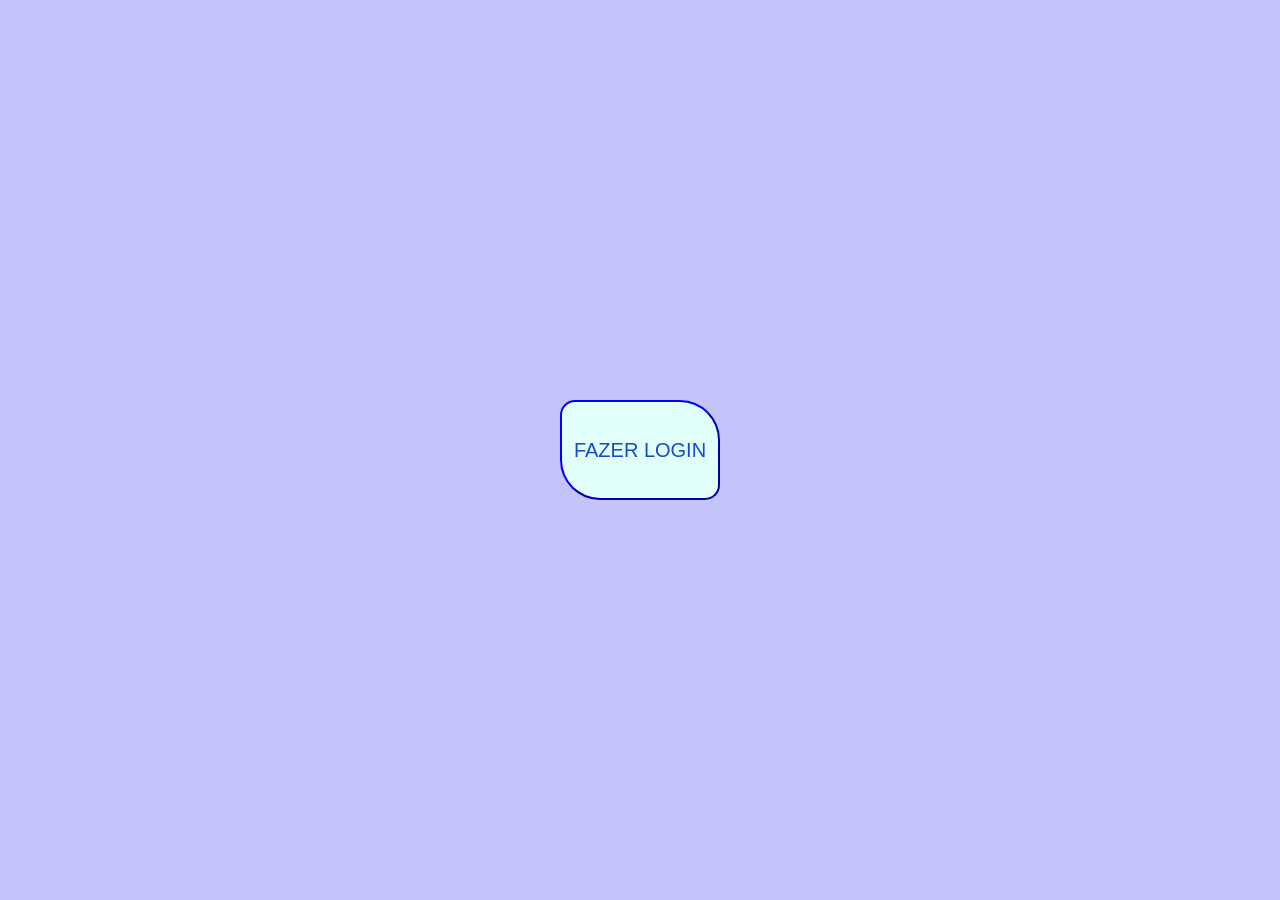
<file: index.html>
<!DOCTYPE html>
<html lang="en">
<head>
    <meta charset="UTF-8">
    <meta name="viewport" content="width=device-width, initial-scale=1.0">
    <title>HOME PAGE</title>
    <link rel="stylesheet" href="estilo.css">
</head>
<body>
    <button id="login" class="login">FAZER LOGIN</button>
    

    <script src="app.js"></script>
</body>
</html>
</file>
<file: estilo.css>
body{
    display: flex;
    justify-content: center;
    align-items: center;
    height: 100vh;
    margin: 0;
    background-color: rgb(196, 196, 251)
}

.login{
    height: 100px;
    width: 160px;
    border-radius: 15px 40px;
    border-color: blue;
    font-size: 20px;
    color: rgb(19, 77, 202);
    font-family: 'Franklin Gothic Medium', 'Arial Narrow', Arial, sans-serif;
    background-color: rgb(225, 254, 251);
}
</file>
